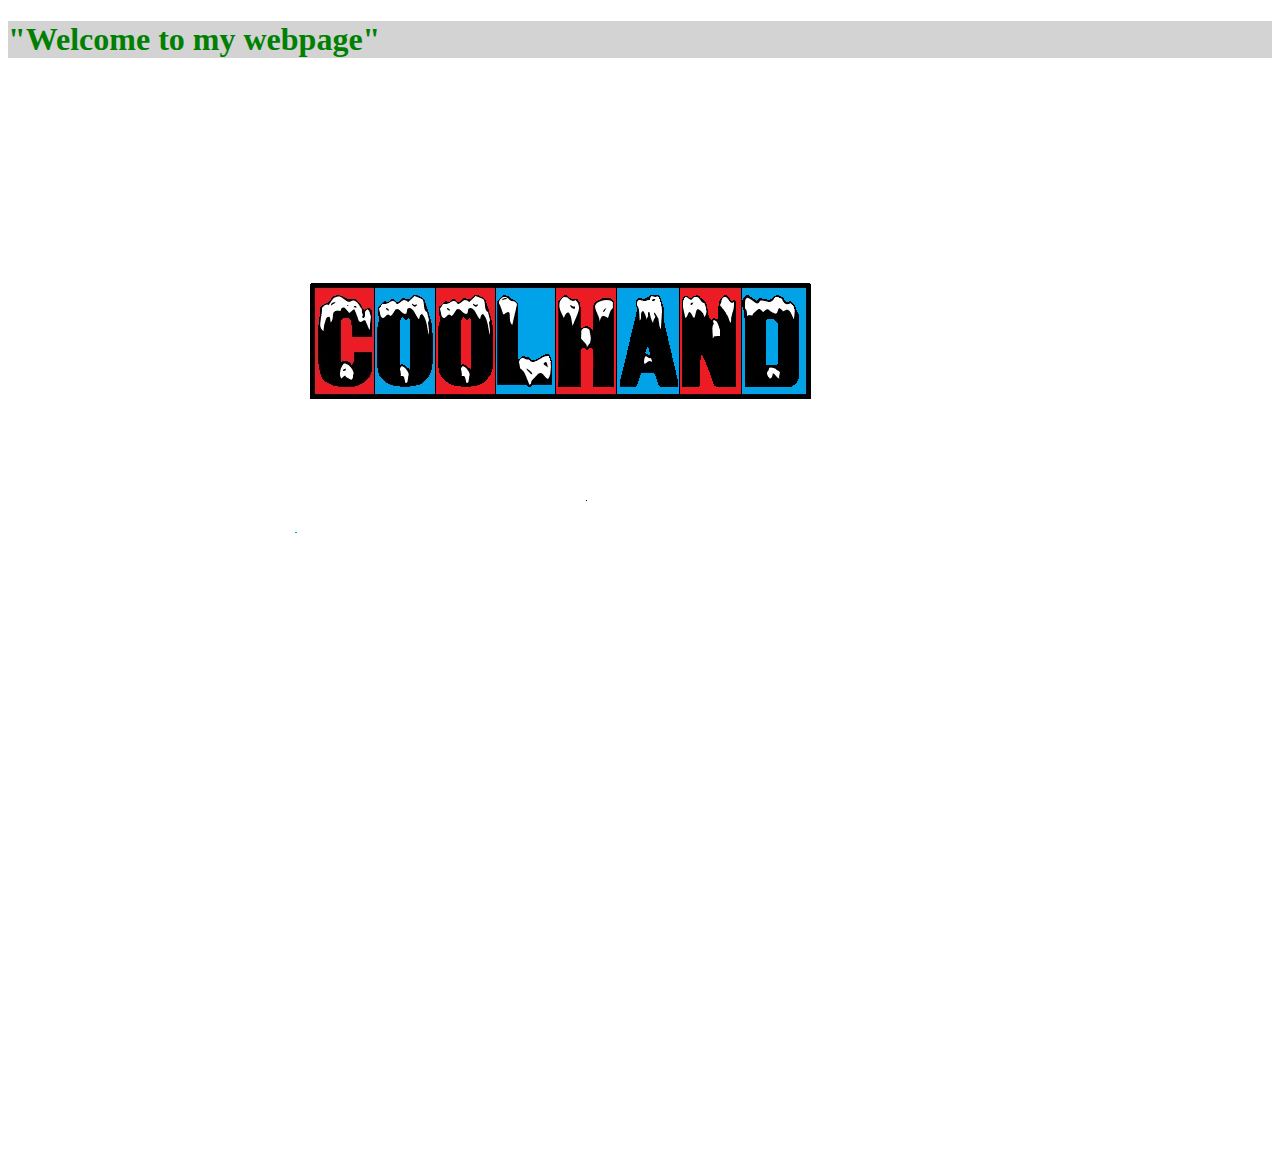
<file: index.html>
<!DOCTYPE html>
<html lang="en">
	<head>
		<meta charset="UTF-8">
		<title> My First Webpage </title>
		<style>
			h1 { color: green; background-color: lightgray; }
		</style>
	</head>
	<body>
		<h1> "Welcome to my webpage" </h1>
		<img src = "ICEE CoolHand Logo V3.png">
	</body>
</html>
</file>
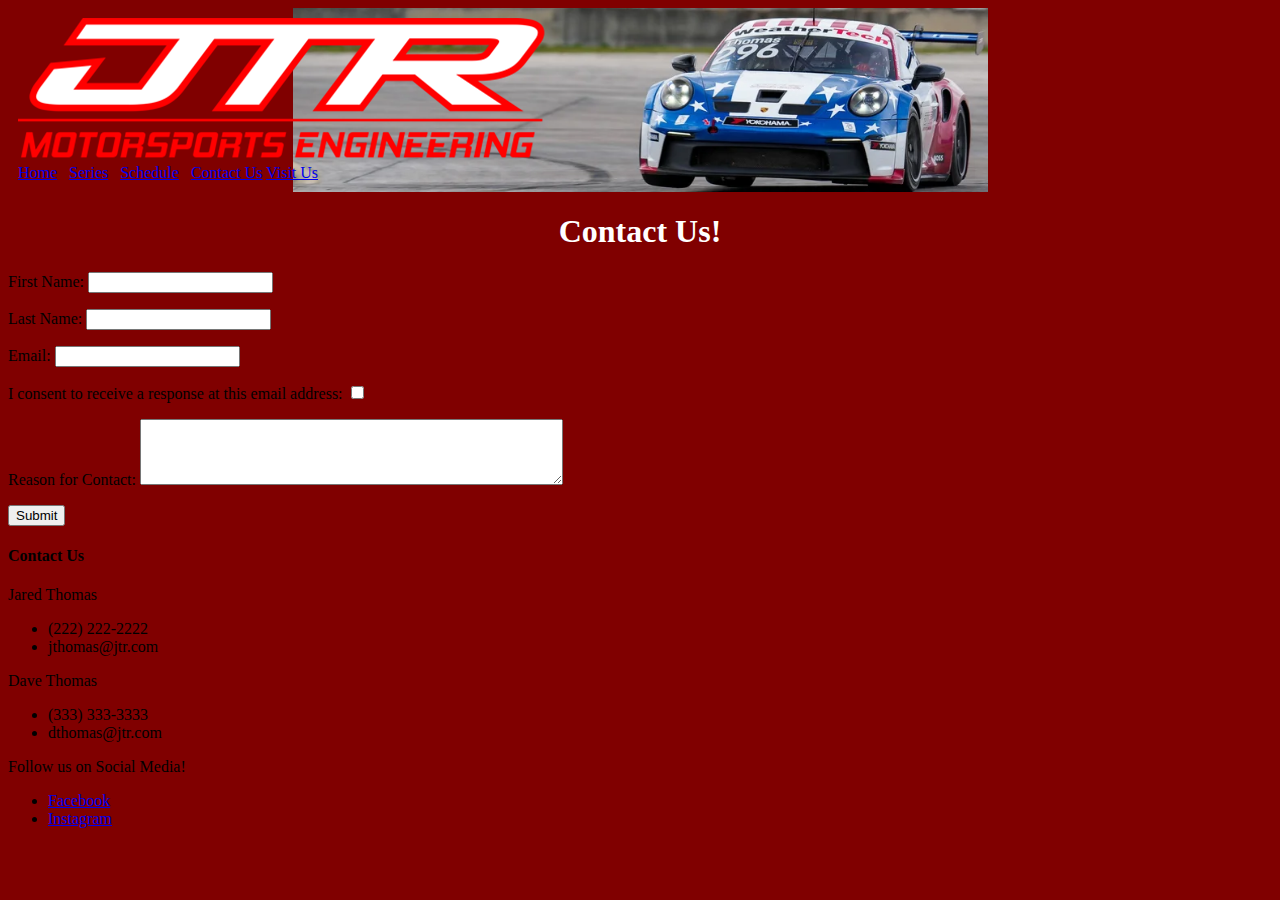
<file: contact.html>
<!DOCTYPE html>
<html lang="en">
<link href="styles.css" rel="stylesheet">
	<head>
		<meta charset="UTF-8">
		<title> My Webpage Project</title>
	</head>
	<body>
		<header class="top-page">
			<img src="JTRLogo.png" alt="JTR logo">
			<nav>
				<a href="index.html">Home</a> &nbsp;
				<a href="series.html">Series</a> &nbsp;
				<a href="schedule.html">Schedule</a> &nbsp;
				<a href="contact.html">Contact Us</a>
				<a href="visit.html">Visit Us</a>
			</nav>
		</header>
		<h1 style="text-align: center; color: white;">Contact Us!</h1>
		<div class="contact-us">
		<form>
			<p>
				<label for="firstName">First Name:</label>
				<input type="text" name="firstName" id="firstName">
			</p>
			<p>
				<label for="lastName">Last Name:</label>
				<input type="text" name="lastName" id="lastName">
			</p>
			<p>
				<label for="email">Email:</label>
				<input type="text" name="email" id="email">
			</p>
			<p>
				<label for="consent">I consent to receive a response at this email address:</label>
				<input type="checkbox" name="consent" id="consent">
			</p>
			<p>
				<label for="reason">Reason for Contact:</label>
				<textarea name="reason" id="reason" rows="4" cols="50"></textarea>
			</p>
			<input type="submit" value="Submit">
		</form>
		</div>
		<footer>
			<h4>Contact Us</h4>
			<p><bold>Jared Thomas</bold></p>
			<ul>
				<li>(222) 222-2222</li>
				<li>jthomas@jtr.com</li>
			</ul>
			<p><bold>Dave Thomas</bold></p>
			<ul>
				<li>(333) 333-3333</li>
				<li>dthomas@jtr.com</li>
			</ul>
			<p></p>
			<p>Follow us on Social Media!</p>
			<ul>
				<li><a href="https://www.facebook.com/JTRMotorsportsEngineering/">Facebook</a></li>
				<li><a href="https://www.instagram.com/jtr_motorsports_engineering/?hl=en">Instagram</a></li>
			</ul>
		</footer>
	</body>
</html>
</file>
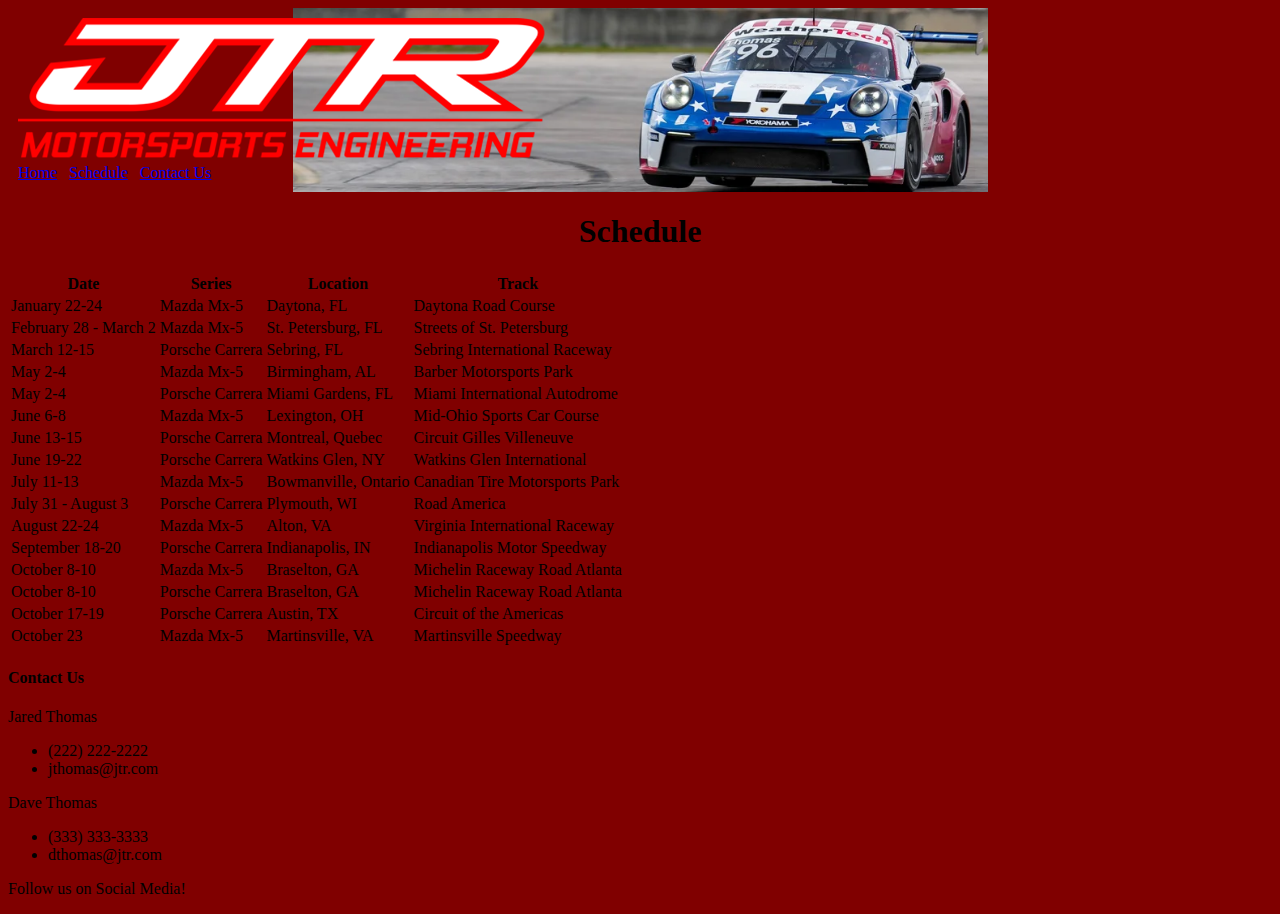
<file: schedule.html>
<!DOCTYPE html>
<html lang="en">
<link href="styles.css" rel="stylesheet">
	<head>
		<meta charset="UTF-8">
		<title> My Webpage Project</title>
	</head>
	<body>
		<header class="top-page">
			<img src="JTRLogo.png" alt="JTR logo">
			<nav>
				<a href="index.html">Home</a> &nbsp;
				<a href="schedule.html">Schedule</a> &nbsp;
				<a href="contact.html">Contact Us</a>
			</nav>
		</header>
		<h1 style="text-align: center; color: black;">Schedule</h1>
		<table>
			<tr>
				<th>Date</th>
				<th>Series</th>
				<th>Location</th>
				<th>Track</th>
			</tr>
			<tr>
				<td>January 22-24</td>
				<td>Mazda Mx-5</td>
				<td>Daytona, FL</td>
				<td>Daytona Road Course</td>
			</tr>
			<tr>
				<td>February 28 - March 2</td>
				<td>Mazda Mx-5</td>
				<td>St. Petersburg, FL</td>
				<td>Streets of St. Petersburg</td>
			</tr>
			<tr>
				<td>March 12-15</td>
				<td>Porsche Carrera</td>
				<td>Sebring, FL</td>
				<td>Sebring International Raceway</td>
			</tr>
			<tr>
				<td>May 2-4</td>
				<td>Mazda Mx-5</td>
				<td>Birmingham, AL</td>
				<td>Barber Motorsports Park</td>
			</tr>
			<tr>
				<td>May 2-4</td>
				<td>Porsche Carrera</td>
				<td>Miami Gardens, FL</td>
				<td>Miami International Autodrome</td>
			</tr>
			<tr>
				<td>June 6-8</td>
				<td>Mazda Mx-5</td>
				<td>Lexington, OH</td>
				<td>Mid-Ohio Sports Car Course</td>
			</tr>
			<tr>
				<td>June 13-15</td>
				<td>Porsche Carrera</td>
				<td>Montreal, Quebec</td>
				<td>Circuit Gilles Villeneuve</td>
			</tr>
			<tr>
				<td>June 19-22</td>
				<td>Porsche Carrera</td>
				<td>Watkins Glen, NY</td>
				<td>Watkins Glen International</td>
			</tr>
			<tr>
				<td>July 11-13</td>
				<td>Mazda Mx-5</td>
				<td>Bowmanville, Ontario</td>
				<td>Canadian Tire Motorsports Park</td>
			</tr>
			<tr>
				<td>July 31 - August 3</td>
				<td>Porsche Carrera</td>
				<td>Plymouth, WI</td>
				<td>Road America</td>
			</tr>
			<tr>
				<td>August 22-24</td>
				<td>Mazda Mx-5</td>
				<td>Alton, VA</td>
				<td>Virginia International Raceway</td>
			</tr>
			<tr>
				<td>September 18-20</td>
				<td>Porsche Carrera</td>
				<td>Indianapolis, IN</td>
				<td>Indianapolis Motor Speedway</td>
			</tr>
			<tr>
				<td>October 8-10</td>
				<td>Mazda Mx-5</td>
				<td>Braselton, GA</td>
				<td>Michelin Raceway Road Atlanta</td>
			</tr>
			<tr>
				<td>October 8-10</td>
				<td>Porsche Carrera</td>
				<td>Braselton, GA</td>
				<td>Michelin Raceway Road Atlanta</td>
			</tr>
			<tr>
				<td>October 17-19</td>
				<td>Porsche Carrera</td>
				<td>Austin, TX</td>
				<td>Circuit of the Americas</td>
			</tr>
			<tr>
				<td>October 23</td>
				<td>Mazda Mx-5</td>
				<td>Martinsville, VA</td>
				<td>Martinsville Speedway</td>
			</tr>
		</table>
		<footer>
			<h4>Contact Us</h4>
			<p><bold>Jared Thomas</bold></p>
			<ul>
				<li>(222) 222-2222</li>
				<li>jthomas@jtr.com</li>
			</ul>
			<p><bold>Dave Thomas</bold></p>
			<ul>
				<li>(333) 333-3333</li>
				<li>dthomas@jtr.com</li>
			</ul>
			<p></p>
			<p>Follow us on Social Media!</p>
		</footer>
	</body>
</html>
</file>
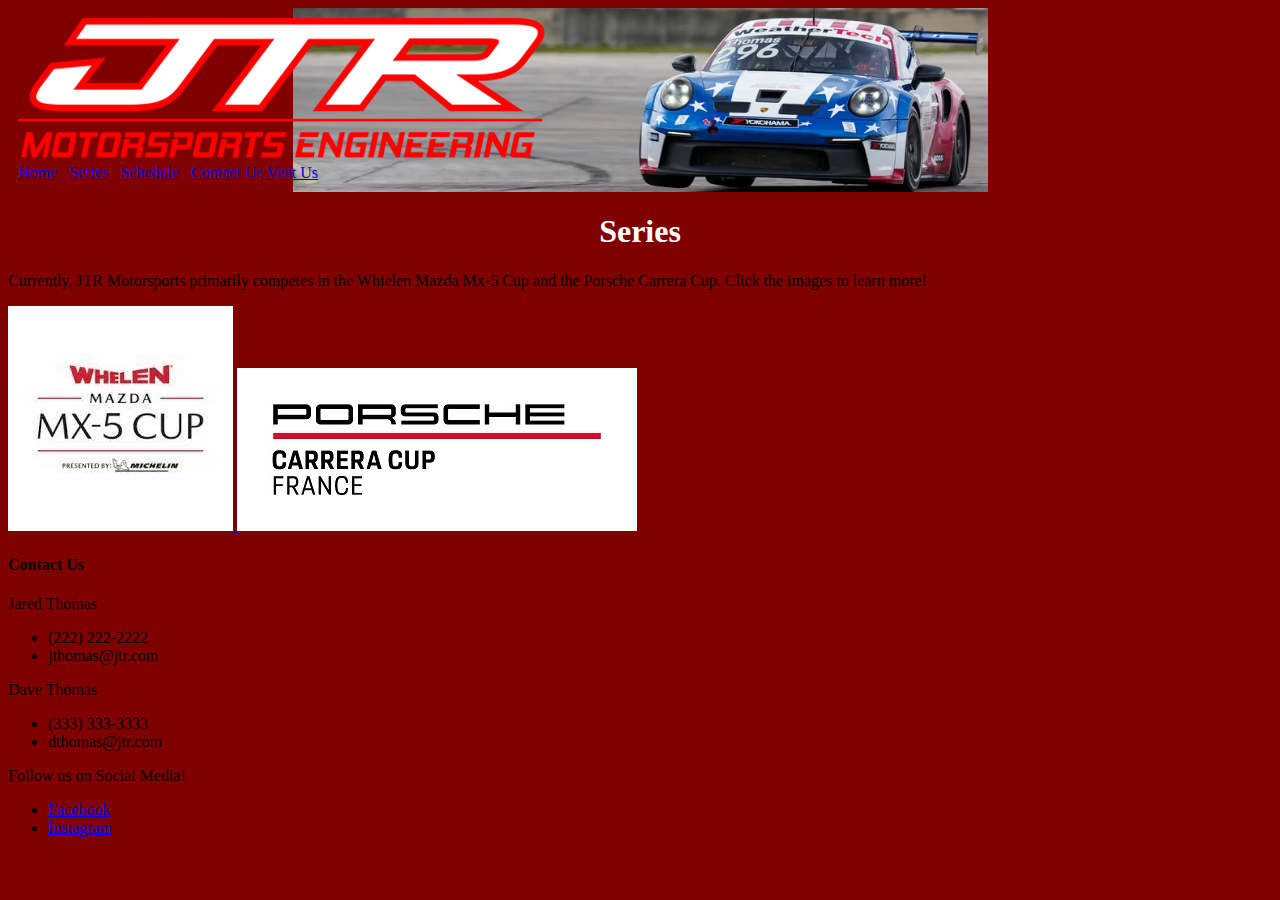
<file: series.html>
<!DOCTYPE html>
<html lang="en">
<link href="styles.css" rel="stylesheet">
	<head>
		<meta charset="UTF-8">
		<title> My Webpage Project</title>
	</head>
	<body>
		<header class="top-page">
			<img src="JTRLogo.png" alt="JTR logo">
			<nav>
				<a href="index.html">Home</a> &nbsp;
				<a href="series.html">Series</a> &nbsp;
				<a href="schedule.html">Schedule</a> &nbsp;
				<a href="contact.html">Contact Us</a>
				<a href="visit.html">Visit Us</a>
			</nav>
		</header>
		<h1 style="text-align: center; color: white;">Series</h1>
		<div class="series">
		<p>
			<bold>Currently, JTR Motorsports primarily competes in the Whielen Mazda Mx-5 Cup and the Porsche Carrera Cup. Click the images to learn more!</bold>
		</p>
		</div>
		<div class="series-img">
		<a href="https://www.mx-5cup.com/">
		<img src="mx5cup.jpg" alt="Mx-5 Cup">
		</a>
		<a href="https://porschecarreracup.us/">
		<img src="porschelogo3.jpg" alt="Porsche Carrera Cup">
		</a>
		</div>
		<footer>
			<h4>Contact Us</h4>
			<p><bold>Jared Thomas</bold></p>
			<ul>
				<li>(222) 222-2222</li>
				<li>jthomas@jtr.com</li>
			</ul>
			<p><bold>Dave Thomas</bold></p>
			<ul>
				<li>(333) 333-3333</li>
				<li>dthomas@jtr.com</li>
			</ul>
			<p></p>
			<p>Follow us on Social Media!</p>
			<ul>
				<li><a href="https://www.facebook.com/JTRMotorsportsEngineering/">Facebook</a></li>
				<li><a href="https://www.instagram.com/jtr_motorsports_engineering/?hl=en">Instagram</a></li>
			</ul>
		</footer>
	</body>
</html>
</file>
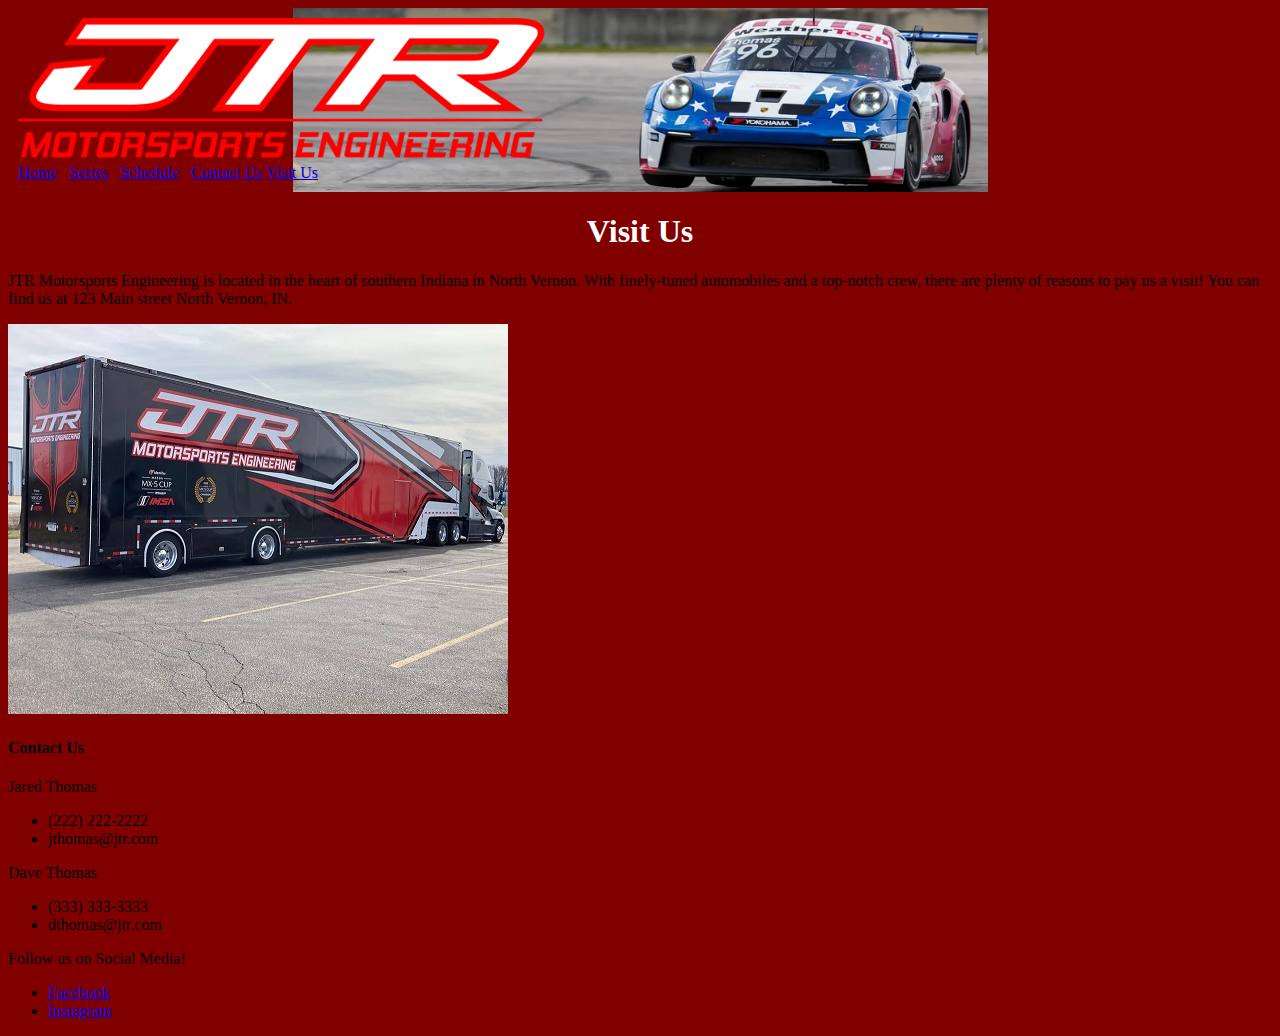
<file: visit.html>
<!DOCTYPE html>
<html lang="en">
<link href="styles.css" rel="stylesheet">
	<head>
		<meta charset="UTF-8">
		<title> My Webpage Project</title>
	</head>
	<body>
		<header class="top-page">
			<img src="JTRLogo.png" alt="JTR logo">
			<nav>
				<a href="index.html">Home</a> &nbsp;
				<a href="series.html">Series</a> &nbsp;
				<a href="schedule.html">Schedule</a> &nbsp;
				<a href="contact.html">Contact Us</a>
				<a href="visit.html">Visit Us</a>
			</nav>
		</header>
		<h1 style="text-align: center; color: white;">Visit Us</h1>
		<div class="visit">
		<p>
			JTR Motorsports Engineering is located in the heart of southern Indiana in North Vernon. With finely-tuned automobiles and a top-notch crew, there are plenty of reasons to pay us a visit! You can find us at 123 Main street North Vernon, IN.
		</p>
		</div>
		<div class="visit-img">
		<img src="trailer.jpg" alt="JTR Trailer">
		</div>
		<footer>
			<h4>Contact Us</h4>
			<p><bold>Jared Thomas</bold></p>
			<ul>
				<li>(222) 222-2222</li>
				<li>jthomas@jtr.com</li>
			</ul>
			<p><bold>Dave Thomas</bold></p>
			<ul>
				<li>(333) 333-3333</li>
				<li>dthomas@jtr.com</li>
			</ul>
			<p></p>
			<p>Follow us on Social Media!</p>
			<ul>
				<li><a href="https://www.facebook.com/JTRMotorsportsEngineering/">Facebook</a></li>
				<li><a href="https://www.instagram.com/jtr_motorsports_engineering/?hl=en">Instagram</a></li>
			</ul>
		</footer>
	</body>
</html>
</file>
<file: styles.css>
.top-page {
	background-image: url('Sebring2.png');
	background-size: contain;
	background-position: center;
	background-repeat: no-repeat;
	color: black;
	padding: 10px;

}
body {
	background-color: maroon;
}
</file>
